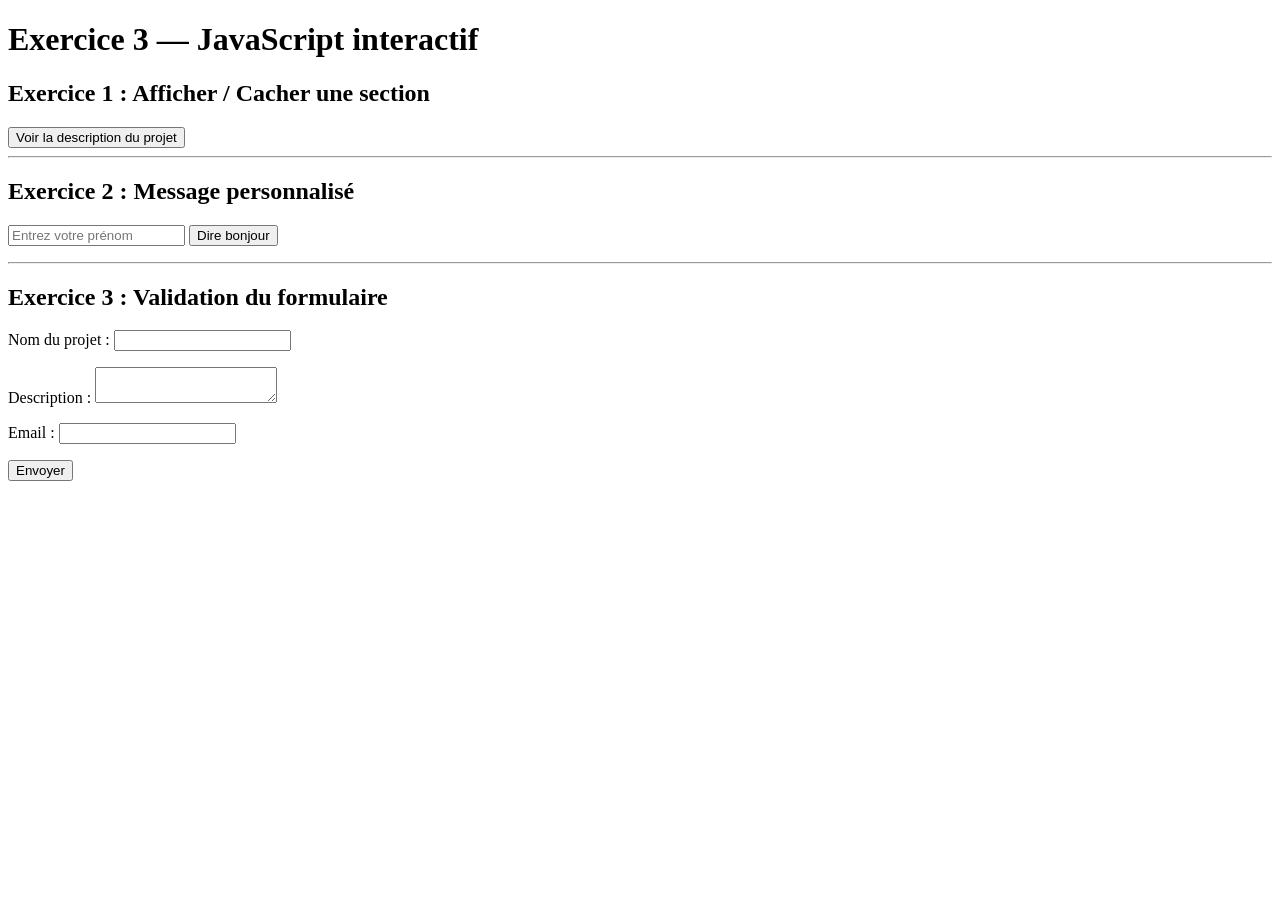
<file: exercice-3-Rachida.html>
<!DOCTYPE html>
<html lang="fr">
<head>
  <meta charset="UTF-8">
  <meta name="viewport" content="width=device-width, initial-scale=1.0">
  <title>Exercice 3 - JavaScript interactif</title>
</head>

<body>

  <h1>Exercice 3 — JavaScript interactif</h1>

  
  <section>
    <h2>Exercice 1 : Afficher / Cacher une section</h2>

    <button id="btn-toggle">Voir la description du projet</button>

    <p id="description-projet" style="display: none;">
      Ceci est la description du projet Lovelace Factory.
    </p>
  </section>

  <hr>

  <!-- ============================= -->
  <!-- EXERCICE 2 : Message personnalisé -->
  <!-- ============================= -->
  <section>
    <h2>Exercice 2 : Message personnalisé</h2>

    <input type="text" id="champ-prenom" placeholder="Entrez votre prénom">
    <button id="btn-bienvenue">Dire bonjour</button>

    <p id="zone-message"></p>
  </section>

  <hr>

  <!-- ============================= -->
  <!-- EXERCICE 3 : Validation formulaire -->
  <!-- ============================= -->
  <section>
    <h2>Exercice 3 : Validation du formulaire</h2>

    <form id="formulaire-projet">

      <label for="nom-projet">Nom du projet :</label>
      <input type="text" id="nom-projet">
      <p id="erreur-nom" style="color: red;"></p>

      <label for="description">Description :</label>
      <textarea id="description"></textarea>
      <p id="erreur-description" style="color: red;"></p>

      <label for="email-projet">Email :</label>
      <input type="email" id="email-projet">
      <p id="erreur-email" style="color: red;"></p>

      <button type="submit">Envoyer</button>
    </form>

    <p id="message-final" style="font-weight: bold;"></p>
  </section>

  <script src="exercice-3-Rachida.js"></script>
</body>
</html>
</file>
